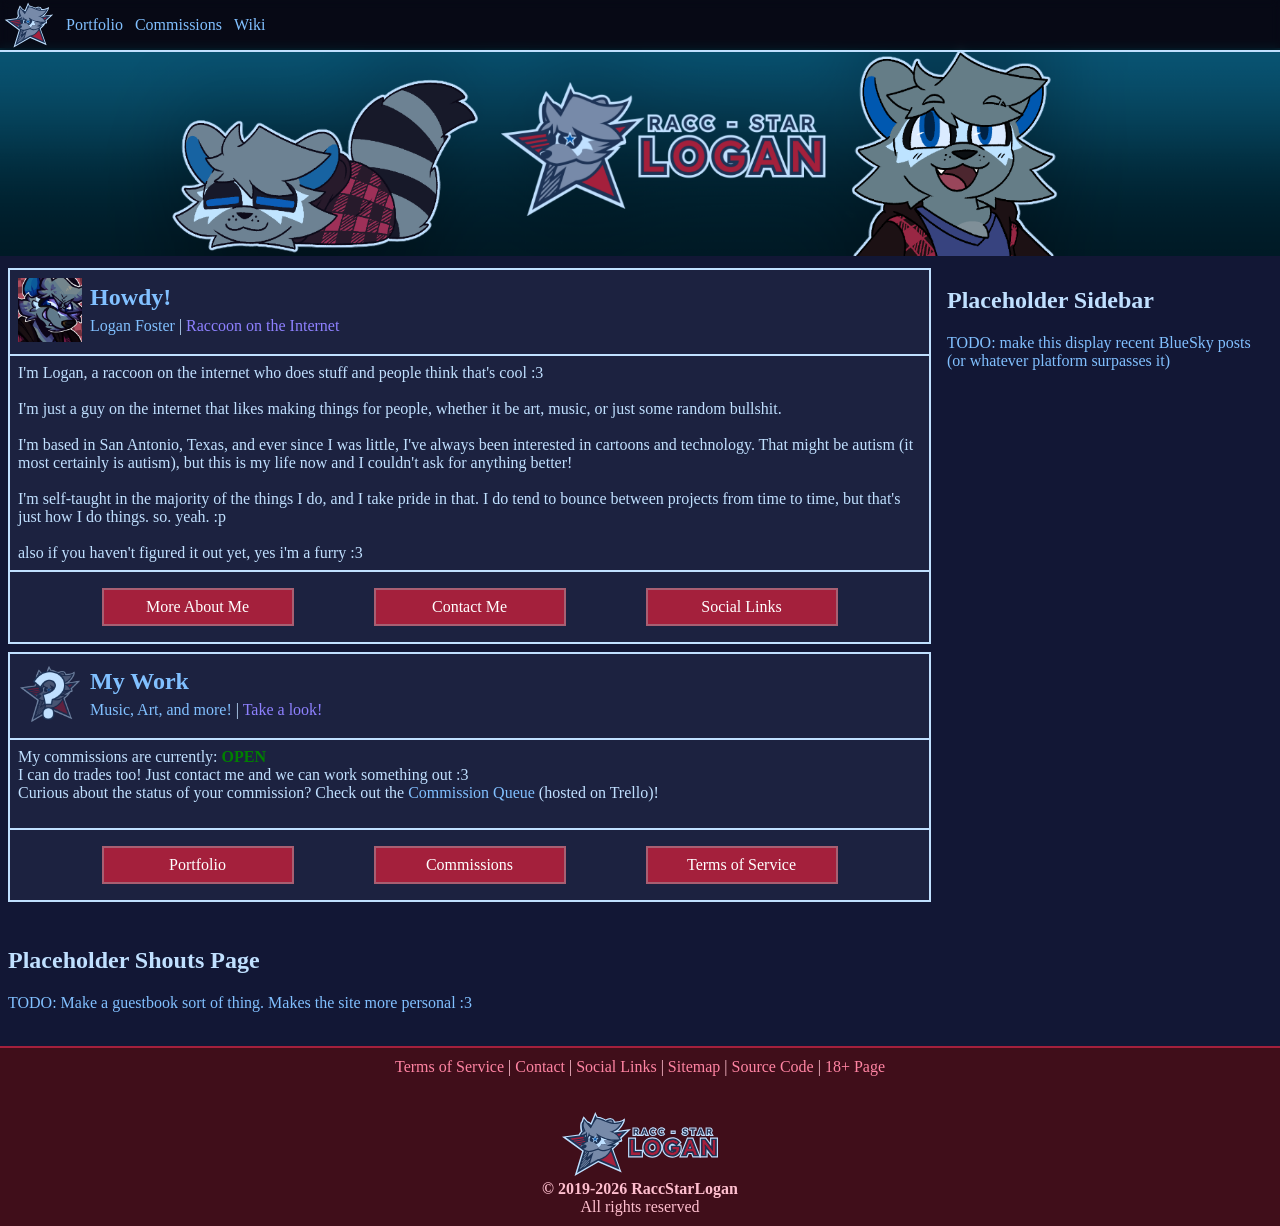
<file: index.html>
<!DOCTYPE html>
<html lang="en-US">

<head>
    <meta charset="UTF-8">
    <title>RaccStarLogan</title>
    <meta name="viewport" content="width=device-width, initial-scale=1.0">
    <meta name="description"
        content="RaccStarLogan | A raccoon on the internet who does stuff and people think that's cool!">
    <meta name="keywords"
        content="raccstarlogan raccoon racc star logan fur furry furries anthro anthropomorphic art online gallery portfolio music video games redrift">
    <meta name="distribution" content="global">
    <meta name="copyright" content="RaccStarLogan">
    <meta name="robots" content="noai, noimageai">
    <link rel="icon" href="/assets/favicon/main/favicon.ico" type="image/x-icon">
    <link rel="icon" href="/assets/favicon/main/favicon.svg" type="image/svg+xml">
    <link href="/assets/style/layout/base.css" rel="stylesheet" type="text/css">
    <link href="/assets/style/color/main.css" rel="stylesheet" type="text/css">
    <!-- embed images -->
    <meta property="og:image" content="/assets/embeds/sfw/default.png">
    <meta property="twitter:image" content="/assets/embeds/sfw/default.png">
    <!-- browser hints -->
    <link rel="preconnect" href="//media.raccstarlogan.com">
</head>
<!-- EU request: no -->
<!-- Website Layout (obviously) inspired by FurAffinity -->
<body>
    <nav id="ddmenu">
        <ul class="navhideonmobile">
            <li class="lileft">
                <div class="lileft hideonmobile" style="vertical-align:middle;line-height:0 !important">
                    <a class="top-heading" href="/">
                        <picture>
                            <img class="site-logo" src="/assets/favicon/main/favicon.svg" alt="RaccStarLogan" height="50">
                        </picture>
                    </a>
                </div>
            </li>
            <li class="lileft">
                <a class="top-heading" href="/portfolio">
                    Portfolio
                </a>
            </li>
            <li class="lileft">
                <a class="top-heading" href="/commissions">
                    Commissions
                </a>
            </li>
            <li class="lileft">
                <a class="top-heading" href="/wiki">
                    Wiki
                </a>
            </li>
        </ul>
    </nav>
    <div id="main-window" class="footer-mobile-tweak g-wrapper">
        <div id="header">
            <!-- Site Banner -->
            <site-banner>
                <a href="/">
                    <picture>
                        <source srcset="/assets/banners/sfw/bnr.png" type="image/png">
                        <img usemap="#banner-map" src="/assets/banners/sfw/bnr.png"
                            alt="RaccStarLogan Banner">
                    </picture>
                </a>
            </site-banner>
            <a name="top"></a>
        </div>
        <div id="site-content">
            <div id="columnpage">
                <div class="sidebar">
                    <h2>Placeholder Sidebar</h2>
                    <p class=subtitle>TODO: make this display recent BlueSky posts (or whatever platform surpasses it)</p>
                </div>
                <div class="content">
                    <!--
                        // TEMPLATE so I don't get lost xdd 
                        <section id="template">
                            <div class="section-header">
                                <div>
                                    <img class="avatar" alt="RaccStarLogan" src="/assets/placeholder.png" loading="lazy">
                                </div>
                                <div>
                                    <h2>Title</h2>
                                    <div>
                                        <span class="subtitle">Subtitle</span>
                                        |
                                        <span class="flavor">Flavor Text</span>
                                    </div>
                                </div>
                            </div>
                            <div class="section-body">
                                Section Body
                            </div>
                            <div class="section-footer">
                                <ul>
                                    <li>
                                        <a href="#">
                                            Link 1
                                        </a>
                                    </li>
                                    <li>
                                        <a href="#">
                                            Link 2
                                        </a>
                                    </li>
                                    <li>
                                        <a href="#">
                                            Link 3
                                        </a>
                                    </li>
                                </ul>
                            </div>
                        </section>
                    -->
                    <section id="intro">
                        <div class="section-header">
                            <div>
                                <img class="avatar" alt="RaccStarLogan" src="/assets/avatar/rsl.png" loading="lazy">
                            </div>
                            <div>
                                <h2>Howdy!</h2>
                                <div>
                                    <span class="subtitle">Logan Foster</span>
                                    |
                                    <span class="flavor">Raccoon on the Internet</span>
                                </div>
                            </div>
                        </div>
                        <div class="section-body">
                            I'm Logan, a raccoon on the internet who does stuff and people think that's cool :3
                            <br />
                            <br />
                            I'm just a guy on the internet that likes making things for people, whether it be art,
                            music, or just some random bullshit.
                            <br />
                            <br />
                            I'm based in San Antonio, Texas, and ever since I was little, I've always been interested in
                            cartoons and technology. That might be autism (it most certainly is autism), but this is my
                            life now and I couldn't ask for anything better!
                            <br />
                            <br />
                            I'm self-taught in the majority of the things I do, and I take pride in that. I do tend to
                            bounce between projects from time to time, but that's just how I do things. so. yeah. :p
                            <br />
                            <br />
                            also if you haven't figured it out yet, yes i'm a furry :3
                        </div>
                        <div class="section-footer">
                            <ul>
                                <li>
                                    <a href="/bio">
                                        More About Me
                                    </a>
                                </li>
                                <li>
                                    <a href="mailto:contact@raccstarlogan.com">
                                        Contact Me
                                    </a>
                                </li>
                                <li>
                                    <a href="/links">
                                        Social Links
                                    </a>
                                </li>
                            </ul>
                        </div>
                    </section>
                    <section id="my-work">
                        <div class="section-header">
                            <div>
                                <img class="avatar" alt="RaccStarLogan" src="/assets/placeholder.png" loading="lazy">
                            </div>
                            <div>
                                <h2>My Work</h2>
                                <div>
                                    <span class="subtitle">Music, Art, and more!</span>
                                    |
                                    <span class="flavor">Take a look!</span>
                                </div>
                            </div>
                        </div>
                        <div class="section-body">
                            <!-- TODO: make this automated based on admin panel -->
                            <!-- TODO: make an admin panel -->
                            My commissions are currently: <span class="highlight"
                                style="color:green; font-weight:bold;">OPEN</span>
                            <br />
                            I can do trades too! Just contact me and we can work something out :3
                            <br />
                            Curious about the status of your commission? Check out the <a
                                href="https://trello.com/b/CwISlYNQ/raccstarlogan-art-queue" target="_blank">Commission
                                Queue</a> (hosted on Trello)!
                            <br />
                            <br />
                            <!-- TODO: show latest entries on portfolio to entice visitors to view -->
                        </div>
                        <div class="section-footer">
                            <ul>
                                <li>
                                    <a href="/portfolio">
                                        Portfolio
                                    </a>
                                </li>
                                <li>
                                    <a href="/commissions">
                                        Commissions
                                    </a>
                                </li>
                                <li>
                                    <a href="/tos">
                                        Terms of Service
                                    </a>
                                </li>
                            </ul>
                        </div>
                    </section>
                    <br/>
                    <div class="shouts-page">
                        <h2>Placeholder Shouts Page</h2>
                        <p class="subtitle">TODO: Make a guestbook sort of thing. Makes the site more personal :3</p>
                    </div>
                </div>
            </div>
        </div>
        <br />
        <div id="footer">
            <div class="footer-links">
                <a href="/tos">Terms of Service</a>
                |
                <a href="mailto:contact@raccstarlogan.com">Contact</a>
                |
                <a href="/links">Social Links</a>
                |
                <a href="/sitemap">Sitemap</a>
                |
                <a href="https://github.com/RaccStarLogan/rsl.com-v4" target="_blank">Source Code</a>
                |
                <a href="/nsfw">18+ Page</a>
            </div>
            <div class="online-stats">
                <!-- TODO: Display current visitors, last push date, etc. -->
            </div>
            <br />
            <br />
            <div class="copyright">
                <img class="site-logo" src="/assets/headers/rsl.svg" alt="RaccStarLogan" height="64">
                <br />
                <strong>&copy; 2019-2026 RaccStarLogan</strong>
                <br />
                All rights reserved
            </div>
        </div>
    </div>
</body>

</html>
</file>
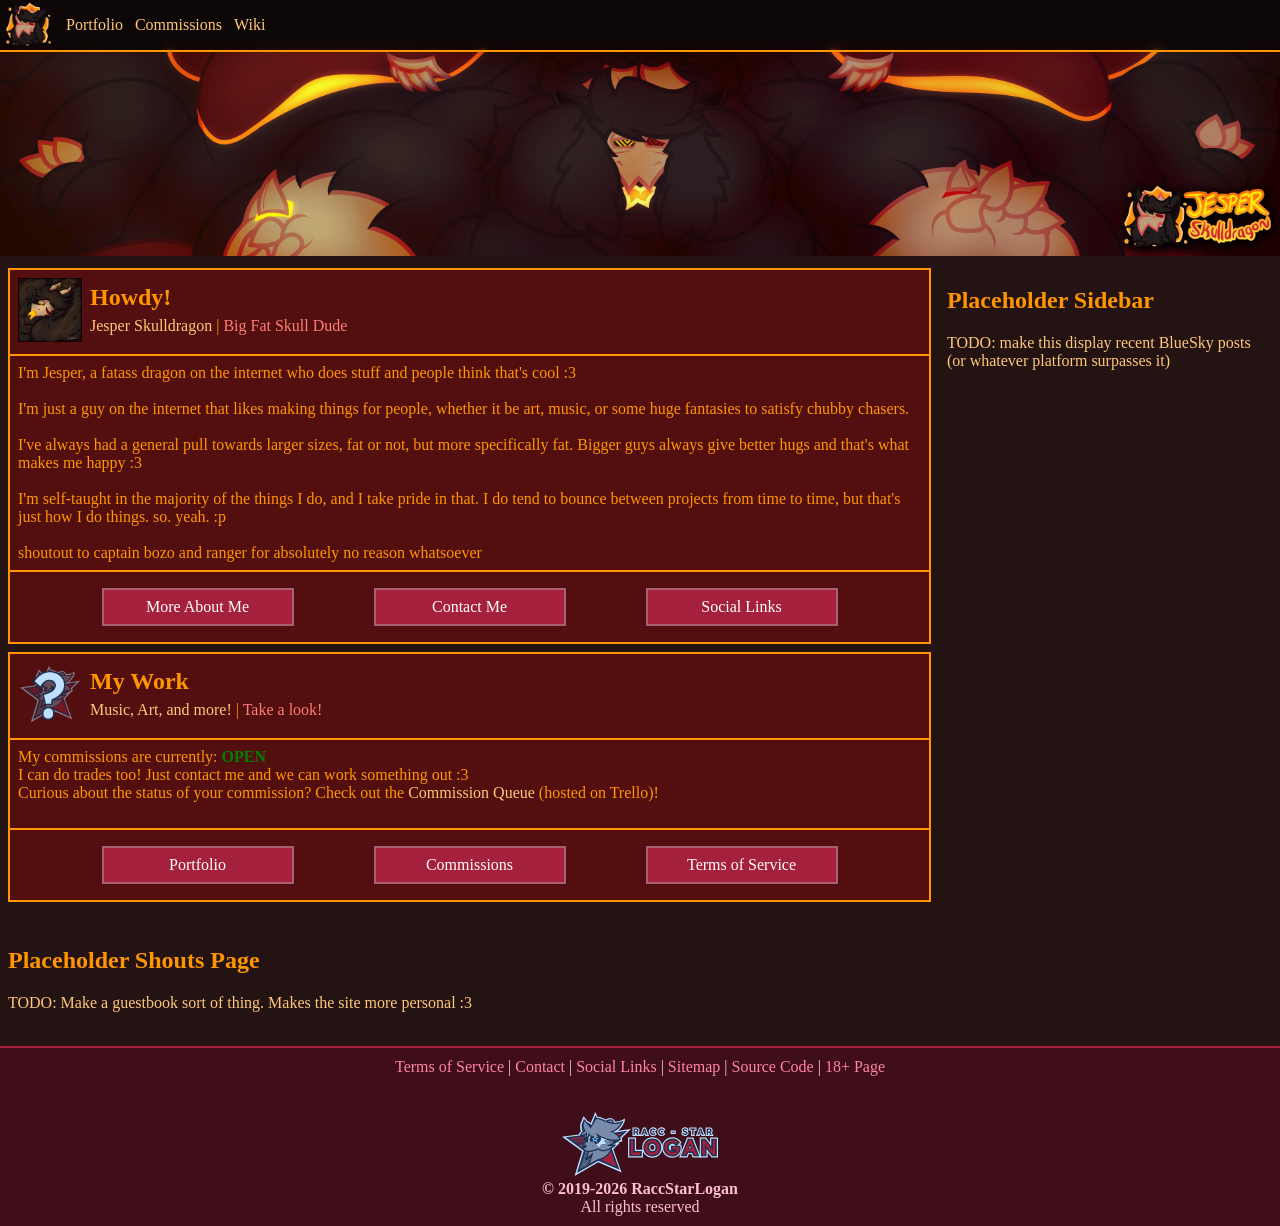
<file: nsfw/index.html>
<!DOCTYPE html>
<html lang="en-US">

<head>
    <meta charset="UTF-8">
    <title>Jesper Skulldragon</title>
    <meta name="viewport" content="width=device-width, initial-scale=1.0">
    <meta name="description"
        content="Jesper Skulldragon | A fatass dragon on the internet who does stuff and people think that's cool!">
    <meta name="keywords"
        content="jesper skulldragon skull dragon fur furry furries anthro anthropomorphic art online gallery portfolio music video games redrift">
    <meta name="distribution" content="global">
    <meta name="copyright" content="RaccStarLogan">
    <meta name="robots" content="noai, noimageai">
    <link rel="icon" href="/assets/favicon/nsfw/favicon.ico" type="image/x-icon">
    <link href="/assets/style/layout/base.css" rel="stylesheet" type="text/css">
    <link href="/assets/style/color/nsfw.css" rel="stylesheet" type="text/css">
    <!-- embed images -->
    <meta property="og:image" content="/assets/embeds/nsfw/default.png">
    <meta property="twitter:image" content="/assets/embeds/nsfw/default.png">
    <!-- browser hints -->
    <link rel="preconnect" href="//media.raccstarlogan.com">
</head>
<!-- EU request: no -->
<!-- Website Layout (obviously) inspired by FurAffinity -->
<body>
    <nav id="ddmenu">
        <ul class="navhideonmobile">
            <li class="lileft">
                <div class="lileft hideonmobile" style="vertical-align:middle;line-height:0 !important">
                    <a class="top-heading" href="/">
                        <picture>
                            <img class="site-logo" src="/assets/favicon/nsfw/favicon.ico" type="image/x-icon" alt="Jesper Skulldragon" height="50">
                        </picture>
                    </a>
                </div>
            </li>
            <li class="lileft">
                <a class="top-heading" href="/nsfw/portfolio">
                    Portfolio
                </a>
            </li>
            <li class="lileft">
                <a class="top-heading" href="/nsfw/commissions">
                    Commissions
                </a>
            </li>
            <li class="lileft">
                <a class="top-heading" href="/nsfw/wiki">
                    Wiki
                </a>
            </li>
        </ul>
    </nav>
    <div id="main-window" class="footer-mobile-tweak g-wrapper">
        <div id="header">
            <!-- Site Banner -->
            <site-banner>
                <a href="/">
                    <picture>
                        <source srcset="/assets/banners/nsfw/bnr.png" type="image/png">
                        <img usemap="#banner-map" src="/assets/banners/nsfw/bnr.png"
                            alt="Jesper Skulldragon Banner">
                    </picture>
                </a>
            </site-banner>
            <a name="top"></a>
        </div>
        <div id="site-content">
            <div id="columnpage">
                <div class="sidebar">
                    <h2>Placeholder Sidebar</h2>
                    <p class=subtitle>TODO: make this display recent BlueSky posts (or whatever platform surpasses it)</p>
                </div>
                <div class="content">
                    <!--
                        // TEMPLATE so I don't get lost xdd 
                        <section id="template">
                            <div class="section-header">
                                <div>
                                    <img class="avatar" alt="Jesper Skulldragon" src="/assets/placeholder.png" loading="lazy">
                                </div>
                                <div>
                                    <h2>Title</h2>
                                    <div>
                                        <span class="subtitle">Subtitle</span>
                                        |
                                        <span class="flavor">Flavor Text</span>
                                    </div>
                                </div>
                            </div>
                            <div class="section-body">
                                Section Body
                            </div>
                            <div class="section-footer">
                                <ul>
                                    <li>
                                        <a href="#">
                                            Link 1
                                        </a>
                                    </li>
                                    <li>
                                        <a href="#">
                                            Link 2
                                        </a>
                                    </li>
                                    <li>
                                        <a href="#">
                                            Link 3
                                        </a>
                                    </li>
                                </ul>
                            </div>
                        </section>
                    -->
                    <section id="intro">
                        <div class="section-header">
                            <div>
                                <img class="avatar" alt="Jesper Skulldragon" src="/assets/avatar/jsd.png" loading="lazy">
                            </div>
                            <div>
                                <h2>Howdy!</h2>
                                <div>
                                    <span class="subtitle">Jesper Skulldragon</span>
                                    |
                                    <span class="flavor">Big Fat Skull Dude</span>
                                </div>
                            </div>
                        </div>
                        <div class="section-body">
                            I'm Jesper, a fatass dragon on the internet who does stuff and people think that's cool :3
                            <br />
                            <br />
                            I'm just a guy on the internet that likes making things for people, whether it be art,
                            music, or some huge fantasies to satisfy chubby chasers.
                            <br />
                            <br />
                            I've always had a general pull towards larger sizes, fat or not, but more specifically fat. Bigger guys always give better hugs and that's what makes me happy :3
                            <br />
                            <br />
                            I'm self-taught in the majority of the things I do, and I take pride in that. I do tend to
                            bounce between projects from time to time, but that's just how I do things. so. yeah. :p
                            <br />
                            <br />
                            shoutout to captain bozo and ranger for absolutely no reason whatsoever
                        </div>
                        <div class="section-footer">
                            <ul>
                                <li>
                                    <a href="/nsfw/bio">
                                        More About Me
                                    </a>
                                </li>
                                <li>
                                    <a href="mailto:contact@raccstarlogan.com">
                                        Contact Me
                                    </a>
                                </li>
                                <li>
                                    <a href="/nsfw/links">
                                        Social Links
                                    </a>
                                </li>
                            </ul>
                        </div>
                    </section>
                    <section id="my-work">
                        <div class="section-header">
                            <div>
                                <img class="avatar" alt="Jesper Skulldragon" src="/assets/placeholder.png" loading="lazy">
                            </div>
                            <div>
                                <h2>My Work</h2>
                                <div>
                                    <span class="subtitle">Music, Art, and more!</span>
                                    |
                                    <span class="flavor">Take a look!</span>
                                </div>
                            </div>
                        </div>
                        <div class="section-body">
                            <!-- TODO: make this automated based on admin panel -->
                            <!-- TODO: make an admin panel -->
                            My commissions are currently: <span class="highlight"
                                style="color:green; font-weight:bold;">OPEN</span>
                            <br />
                            I can do trades too! Just contact me and we can work something out :3
                            <br />
                            Curious about the status of your commission? Check out the <a
                                href="https://trello.com/b/CwISlYNQ/raccstarlogan-art-queue" target="_blank">Commission
                                Queue</a> (hosted on Trello)!
                            <br />
                            <br />
                            <!-- TODO: show latest entries on portfolio to entice visitors to view -->
                        </div>
                        <div class="section-footer">
                            <ul>
                                <li>
                                    <a href="/nsfw/portfolio">
                                        Portfolio
                                    </a>
                                </li>
                                <li>
                                    <a href="/nsfw/commissions">
                                        Commissions
                                    </a>
                                </li>
                                <li>
                                    <a href="/nsfw/tos">
                                        Terms of Service
                                    </a>
                                </li>
                            </ul>
                        </div>
                    </section>
                    <br/>
                    <div class="shouts-page">
                        <h2>Placeholder Shouts Page</h2>
                        <p class="subtitle">TODO: Make a guestbook sort of thing. Makes the site more personal :3</p>
                    </div>
                </div>
            </div>
        </div>
        <br />
        <div id="footer">
            <div class="footer-links">
                <a href="/nsfw/tos">Terms of Service</a>
                |
                <a href="mailto:contact@raccstarlogan.com">Contact</a>
                |
                <a href="/nsfw/links">Social Links</a>
                |
                <a href="/nsfw/sitemap">Sitemap</a>
                |
                <a href="https://github.com/RaccStarLogan/rsl.com-v4" target="_blank">Source Code</a>
                |
                <a href="/nsfw">18+ Page</a>
            </div>
            <div class="online-stats">
                <!-- TODO: Display current visitors, last push date, etc. -->
            </div>
            <br />
            <br />
            <div class="copyright">
                <img class="site-logo" src="/assets/headers/rsl.svg" alt="RaccStarLogan" height="64">
                <br />
                <strong>&copy; 2019-2026 RaccStarLogan</strong>
                <br />
                All rights reserved
            </div>
        </div>
    </div>
</body>

</html>
</file>
<file: assets/style/layout/base.css>
body,
html {
    min-width: 320px;
    margin-left: auto;
    margin-right: auto;
    font-weight: 400;
    scroll-padding-top: 75px;
    overflow-x: hidden;
    max-width: 1850px;
    overflow-anchor: none;
    background-color: var(--page-bg);
    font-family: Lexend;
    color: var(--page-txt);
    margin-bottom: 0;
}

a {
    color: var(--page-lnk);
    text-decoration: none !important;
}

a:hover {
    color: var(--page-h-lnk) !important;
    text-decoration: underline !important;
}

a:visited {
    color: var(--page-v-lnk);
}

html {

    box-shadow: 0 0 12px #000000;
}

#ddmenu {
    z-index: 99999999;
    display: block;
    text-align: center;
    background-color: var(--head-bg);
    border-bottom: 2px solid var(--card-brd);
    position: fixed;
    width: 100%;
    max-width: 1850px;
    top: 0;
    backdrop-filter: blur(4px);
    line-height: 50px;
}

#ddmenu ul,
#ddmenu li {
    margin: 0;
    padding: 0;
    vertical-align: top;
}

#ddmenu ul {
    z-index: 999999;
    text-align: left;
    width: 100%;
    display: inline-block;
    list-style: none;
    position: relative;
    height: 50px;
}

#ddmenu a {
    line-height: 50px;
    padding-bottom: 1rem;
    padding-top: 1rem;
}

#ddmenu a:visited {
    color: var(--page-lnk) !important;
}

#ddmenu a:hover {
    color: #ffffff !important;
}

#ddmenu ul li {
    z-index: 999998;
    margin: 0px;
}

#ddmenu li {
    z-index: 999998;
    font-weight: 300;
    font-size: 16px;
    display: inline-block;
    position: relative;
    line-height: 50px;
    -webkit-user-select: none;
    -moz-user-select: none;
    -khtml-user-select: none;
    -ms-user-select: none;
    user-select: none;
    padding-left: 0.25rem;
    padding-right: 0.25rem;
}

#ddmenu li:hover {
    background-color: #ffffff50 !important;
}

#ddmenu img a {
    padding-left: 0.4rem;
    padding-bottom: 0;
}

#header {
    width: 100%;
    max-height: 300px;
}

@media only screen and (max-width: 799px) {
    #header {
        padding-top: 0px;
    }
}

@media only screen and (min-width: 800px) {
    #header {
        padding-top: 40px;
    }
}

site-banner {
    display: flex;
    justify-content: left;
    min-height: 100px;
}

site-banner img {
    width: 100%;
}

#columnpage {
    display: flex;
    flex-direction:row-reverse;
    align-items: flex-start;
}

.sidebar {
    width: 325px;
    flex-shrink: 0;
    height: 100%;
    margin: 0.5rem;
}

.content {
    flex: 1;
}

section {
    margin: 0.5rem;
    background-color: var(--card-bg);
    border: 2px solid var(--card-brd);
}

.section-header {
    padding: 8px;
    border-bottom: 2px solid var(--card-brd);
    display: flex;
    justify-content: flex-start;
}

.section-header .avatar {
    width: 64px;
    height: 64px;
    margin-right: 8px;
}

.section-header h2 {
    line-height: 0;
    color: var(--head-txt);
}

.subtitle {
    color: var(--subt-txt);
}

.flavor {
    color: var(--flvr-txt);
}

.section-body {
    margin: 8px;
}

.section-footer {
    padding: 16px;
    border-top: 2px solid var(--card-brd);
}

.section-footer ul {
    list-style: none;
    width: 100%;
    margin: 0;
    padding: 0;
    display: flex;
    justify-content: center;
    flex-wrap: nowrap;
    gap: 5rem;
}

.section-footer li {
    display: block;
    width: 192px;
    flex: 0 0 192px;
}

.section-footer li a {
    display: block;
    width: 100%;
    box-sizing: border-box;
    padding: 0.5rem 1rem;
    background-color: var(--bttn);
    border: 2px solid var(--bttn-brd);
    text-decoration: none !important;
    color: white !important;
    text-align: center;
}

.section-footer li a:hover {
    background-color: var(--bttn-h);
}

.shouts-page {
    margin: 0.5rem;
}

#footer {
    background-color: var(--foot-bg);
    color: var(--foot-txt) !important;
    border-top: 2px solid var(--foot-brd);
    padding: 10px;
    text-align: center;
}

#footer a {
    color: var(--foot-lnk) !important;
}

#footer a:hover {
    color: var(--foot-h-lnk) !important;
}

#footer a:visited {
    color: var(--foot-v-link) !important;
}
</file>
<file: assets/style/color/main.css>
:root {
    /* Backgrounds */
    --head-bg: #00000099;
    --page-bg: #121735;
    --card-bg: #1c2240;
    --foot-bg: #400e1a;
    /* Text Colors */
    --page-txt: #c0e0ff;
    --foot-txt: #ffbfcf;
    --head-txt: #81c0ff;
    --subt-txt: #81c0ff;
    --flvr-txt: #8e81ff;
    /* Link Colors */
    /* Unvisited */
    --page-lnk: #81c0ff;
    --foot-lnk: #ff84a3;
    /* Visited */
    --page-v-lnk: #8e81ff;
    --foot-v-lnk: #e284ff;
    /* Hover */
    --page-h-lnk: #c0e0ff;
    --foot-h-lnk: #ffbfcf;
    /* Borders */
    --card-brd: #c0e0ff;
    --foot-brd: #a4203c;
    /* Buttons */
    --bttn: #a4203c;
    --bttn-h: #c54b69;
    --bttn-brd: #a85f72;
}
</file>
<file: assets/style/color/nsfw.css>
:root {
    /* Backgrounds */
    --head-bg: #00000099;
    --page-bg: #241313;
    --card-bg: #530f0f;
    --foot-bg: #400e1a;
    /* Text Colors */
    --page-txt: #ff9500;
    --foot-txt: #ffbfcf;
    --head-txt: #ff9500;
    --subt-txt: #ffc778;
    --flvr-txt: #ff7e75;
    /* Link Colors */
    /* Unvisited */
    --page-lnk: #ffc778;
    --foot-lnk: #ff84a3;
    /* Visited */
    --page-v-lnk: #ff7e75;
    --foot-v-lnk: #e284ff;
    /* Hover */
    --page-h-lnk: #ffe6c2;
    --foot-h-lnk: #ffbfcf;
    /* Borders */
    --card-brd: #ff9500;
    --foot-brd: #a4203c;
    /* Buttons */
    --bttn: #a4203c;
    --bttn-h: #c54b69;
    --bttn-brd: #a85f72;
}
</file>
